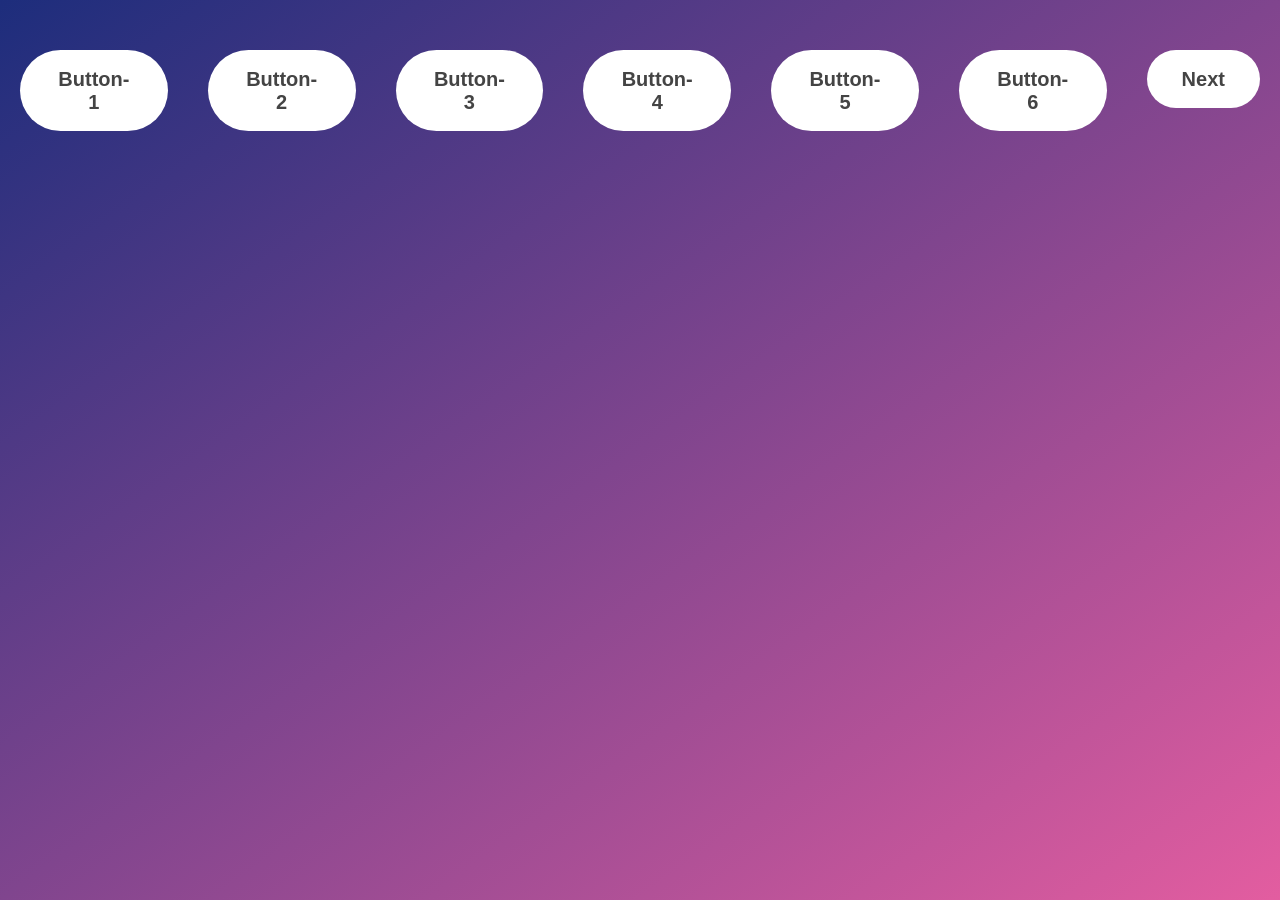
<file: task-08/task-8/page-2/index.html>
<!DOCTYPE html>
<html lang="en">
  <head>
    <meta charset="UTF-8" />
    <meta name="viewport" content="width=device-width, initial-scale=1.0" />
    <meta http-equiv="X-UA-Compatible" content="ie=edge" />
    <link rel="stylesheet" href="css/style.css" />
    <title>JS</title>
  </head>
  <body id = "screen">
    <!--On click of Button-1 store something in localStorage-->
    <button class="button" onclick = "button1()">Button-1</button>
    <!--On click of Button-2 show a popup with current time-->
    <button class="button" onclick = "show_now()">Button-2</button>
    <!--On click of Button-3 change the background-->
    <button class="button" onclick = "chBackcolor('green')">Button-3</button>
    <!--On click of Button-4 refresh the page-->
    <button class="button" onclick = "refreshPage()">Button-4</button>
    <!--On click of Button-5 open a new window-->
    <button class="button" onclick = "openWin()">Button-5</button>
    <!--On click of Button-6 spam the console with 'I did it'-->
    <button class="button" onclick = "console.log('I did it')">Button-6</button>
    <form action="/page-3/chart.html">
      <!--set form action-->
      <button class="button">Next</button>
    </form>
    <script src="js/index.js"></script>
  </body>
</html>
</file>
<file: task-08/task-8/page-2/css/style.css>
* {
  margin: 0;
  padding: 0;
  box-sizing: inherit;
}

html {
  font-size: 62.5%;
  box-sizing: border-box;
}

body {
  font-family: sans-serif;
  color: #333;
  line-height: 1.5;
  height: 100vh;
  position: relative;
  display: flex;
  align-items: flex-start;
  justify-content: center;
  background: linear-gradient(to top left, #e35da0, #1d2d7c);
}

h1 {
  font-size: 2.5rem;
  margin-bottom: 2rem;
}

p {
  font-size: 1.8rem;
}

.button {
  font-size: 2rem;
  font-weight: 600;
  padding: 1.75rem 3.5rem;
  margin: 5rem 2rem;
  border: none;
  background-color: #fff;
  color: #444;
  border-radius: 10rem;
  cursor: pointer;
}
</file>
